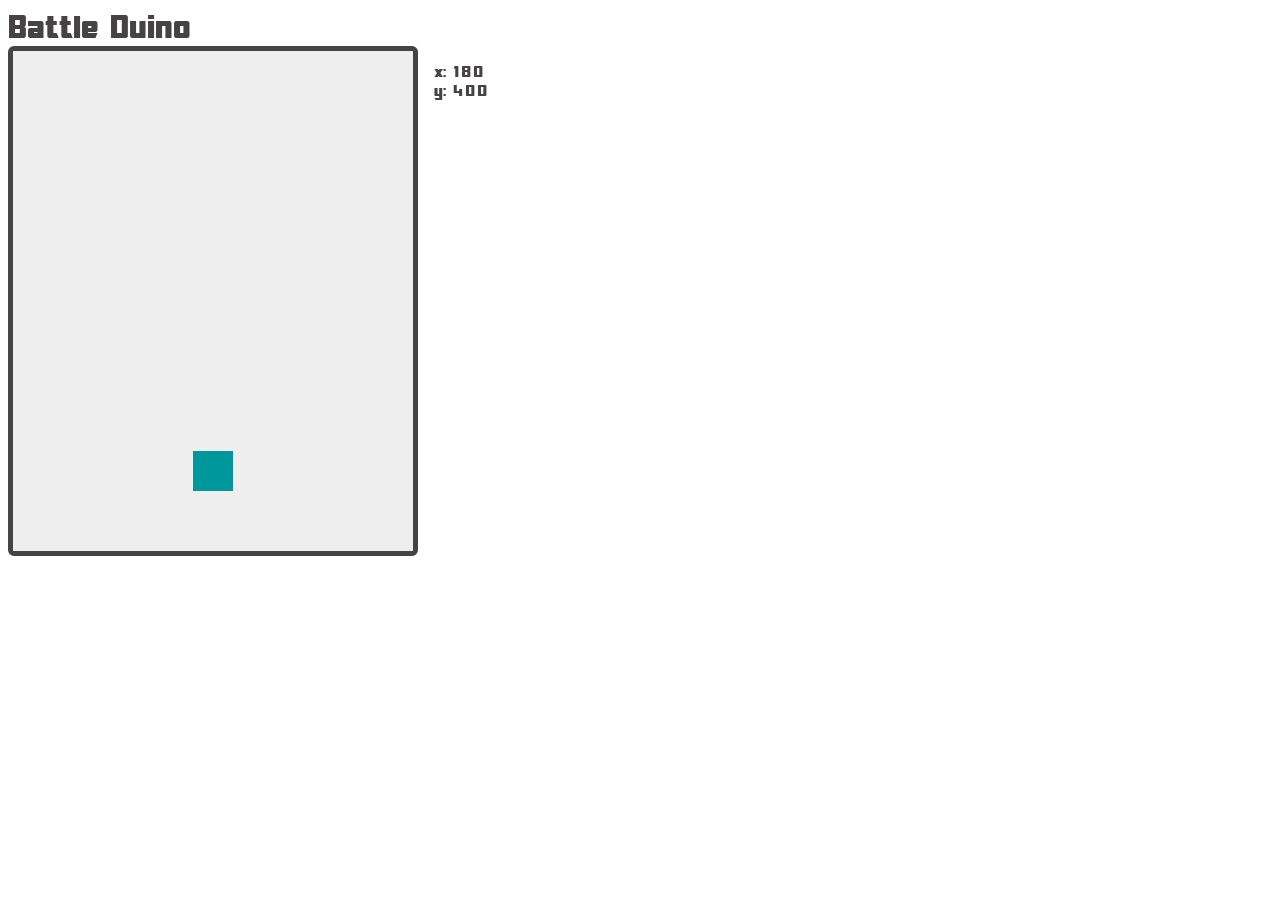
<file: demo/index.html>
<!doctype html>
<html>
    <head>
    	<meta charset="utf-8">	
        <title>JoystickIno</title>

        <link rel="stylesheet" href="style.css">
    </head>
    <body>

        <div id="container">
            <header>Battle Duino</header>
            <canvas id="canvas"></canvas>
            <ul>
                <li>
                    <span>x:</span>
                    <span id="x"></span>
                </li>
                <li>
                    <span>y:</span>
                    <span id="y"></span>
                </li>
            </ul>  
        </div> 
        

        <script src="joystick-ino-client.js"></script>
        <script src="rom.battleDuino.js"></script>
    </body>
</html>
</file>
<file: demo/style.css>
@font-face {
    font-family: "roboFont";
    src: url([data-uri]) format('woff');
    font-weight: normal;
    font-style: normal;
}
body {
	font-size: 100%;
	font-family: roboFont, monospace; 
	color: #454343;
}
header {
	font-size: 200%;
}
canvas {
    background: #eee; 
    border: 5px solid #454343;
    width: 400px;
    height: 500px;
    float: left;
    border-radius: 6px;
}
ul {
    float: left;
    margin: 0;
    padding: 1em;
}
ul li {
    list-style-type: none;            
}
</file>
